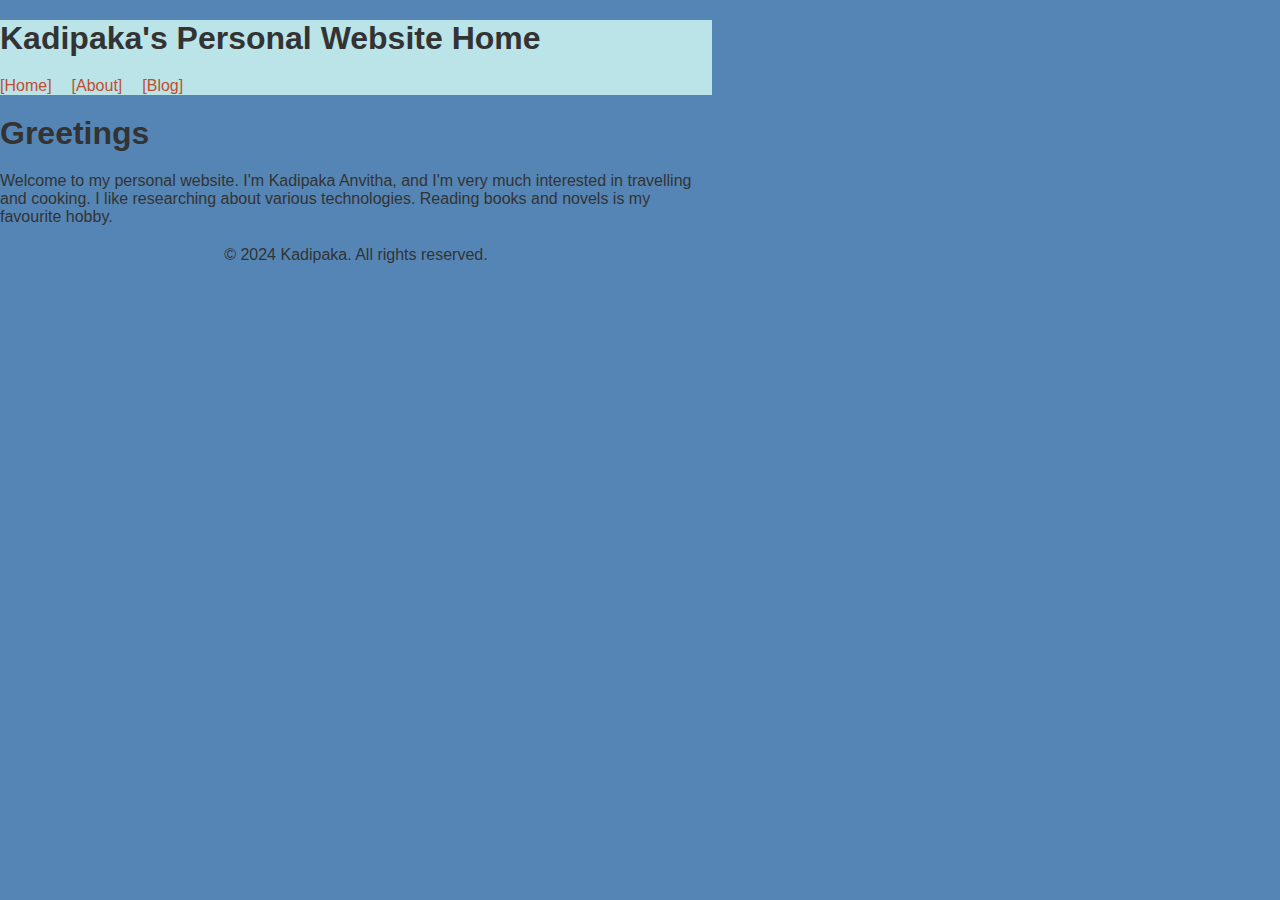
<file: index.html>
<!DOCTYPE html>
<html lang="en">
<head>
    <meta charset="UTF-8">
    <meta name="viewport" content="width=device-width, initial-scale=1.0">
    <title>Kadipaka</title>
    <link rel="stylesheet" href="css/style.css">
</head>
<body>
    <header>
	<h1>Kadipaka's Personal Website Home</h1>
        <nav>
            <ul>
                <li><a href="index.html">[Home]</a></li>
                <li><a href="pages/about.html">[About]</a></li>
                <li><a href="pages/blog.html">[Blog]</a></li>
            </ul>
        </nav>
    </header>
    <main>
        <h1>Greetings</h1>
        <p>Welcome to my personal website. I'm Kadipaka Anvitha, and I'm very much interested in travelling and cooking. I like researching about various technologies. Reading books and novels is my favourite hobby.</p>
    </main>
    <footer>
        <p>&copy; 2024 Kadipaka. All rights reserved.</p>
    </footer>
</body>
</html>
</file>
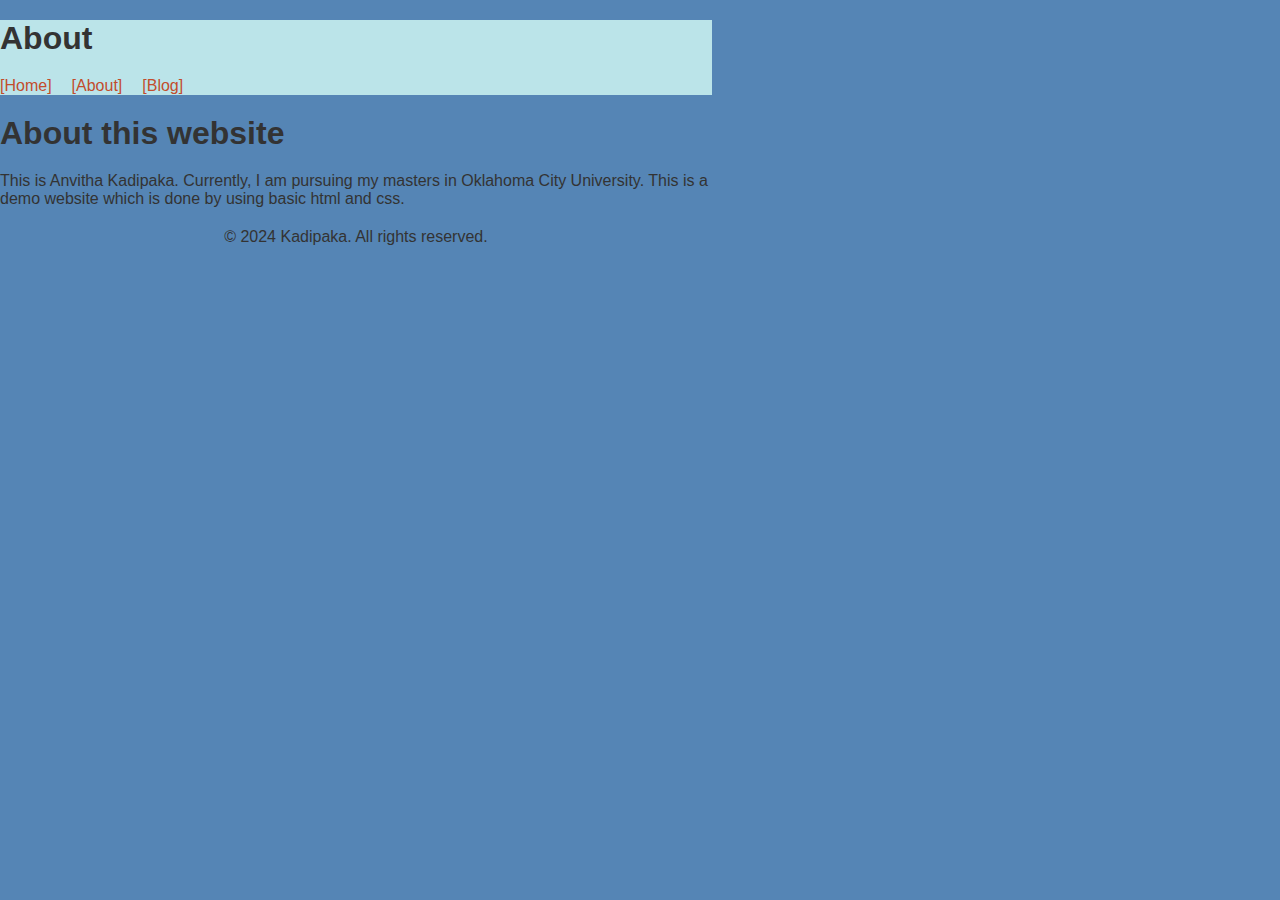
<file: pages/about.html>
<!DOCTYPE html>
<html lang="en">
<head>
    <meta charset="UTF-8">
    <meta name="viewport" content="width=device-width, initial-scale=1.0">
    <title>About</title>
	<link rel="stylesheet" href="../css/style.css">
</head>
<body>
    <header>
	<h1>About</h1>
        <nav>
            <ul>
                <li><a href="../index.html">[Home]</a></li>
                <li><a href="about.html">[About]</a></li>
                <li><a href="blog.html">[Blog]</a></li>
            </ul>
        </nav>
    </header>
    <main>
        <h1>About this website</h1>
		<p>This is Anvitha Kadipaka. Currently, I am pursuing my masters in Oklahoma City University. This is a demo website which is done by using basic html and css.</p>
    </main>
    <footer>
        <p>&copy; 2024 Kadipaka. All rights reserved.</p>
    </footer>
</body>
</html>
</file>
<file: css/style.css>
* {
    margin: 0;
    padding: 0;
    box-sizing: border-box;
}

body {
    width: 80ch;
    background-color: #5585b5; 
    color: #333; 
    font-family: Arial, sans-serif;
}

header {
    background-color: #bbe4e9; 
}

footer { 
        text-align: center;
        padding: 20px;
        }

nav ul {
    list-style-type: none;
    display: flex;
}

nav ul li {
    margin-right: 20px; 
}

nav ul li a {
    text-decoration: none;
    color: #c24d2c; 
}

nav ul li a:hover {
    text-decoration: underline; 
}

h1, h2, h3 {
    margin-top: 20px;
    margin-bottom: 20px;
}

figure {
    text-align: center;
}

figure img {
    display: block;
    margin: 0 auto;
}

figcaption {
    font-style: italic;
}

.container {
    text-align: center;
}

.caption {
    font-style: italic;
}

.centered-image {
    max-width: 100%;
    max-height: 100%;
}

.dictionary-container {
    max-width: 600px;
    margin: auto;
    padding: 20px;
    text-align: center;
}

#wordInput {
    width: 80%;
    padding: 10px;
    margin-bottom: 20px;
}

#result {
    text-align: left;
    padding: 10px;
    border: 1px solid #ccc;
    margin-top: 20px;
}
</file>
